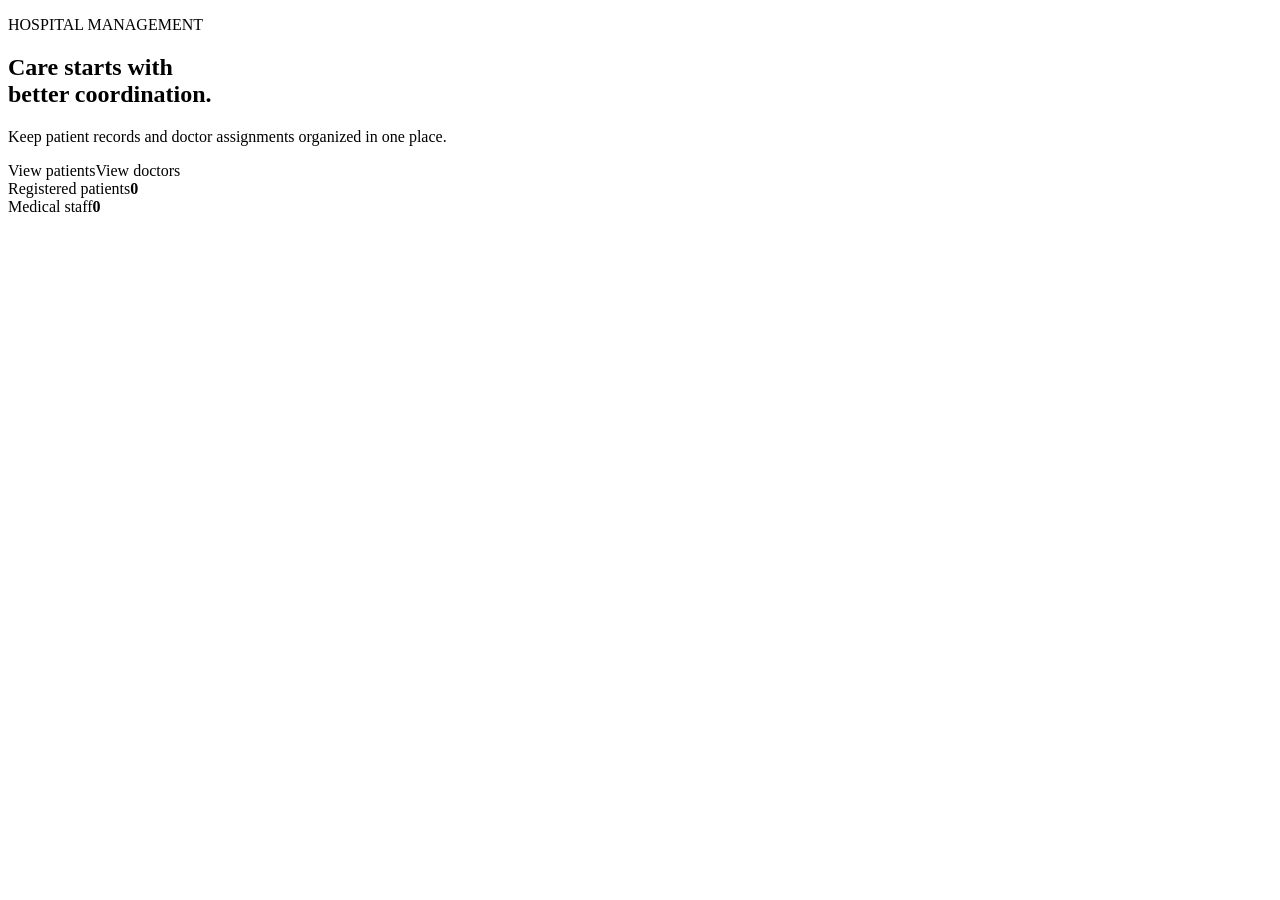
<file: resources/templates/index.html>
<!doctype html>
<html lang="en" xmlns:th="http://www.thymeleaf.org">
<head th:replace="~{fragments/layout :: head('Hospital Management')}"></head>
<body>
<nav th:replace="~{fragments/layout :: nav}"></nav>
<main class="container">
  <section class="hero">
    <p class="eyebrow">HOSPITAL MANAGEMENT</p>
    <h1>Care starts with<br><span>better coordination.</span></h1>
    <p class="lead">Keep patient records and doctor assignments organized in one place.</p>
    <div class="actions"><a class="button" th:href="@{/patients}">View patients</a><a class="button secondary" th:href="@{/doctors}">View doctors</a></div>
  </section>
  <section class="stats">
    <article class="stat"><span>Registered patients</span><strong th:text="${patientCount}">0</strong></article>
    <article class="stat"><span>Medical staff</span><strong th:text="${doctorCount}">0</strong></article>
  </section>
</main>
</body>
</html>
</file>
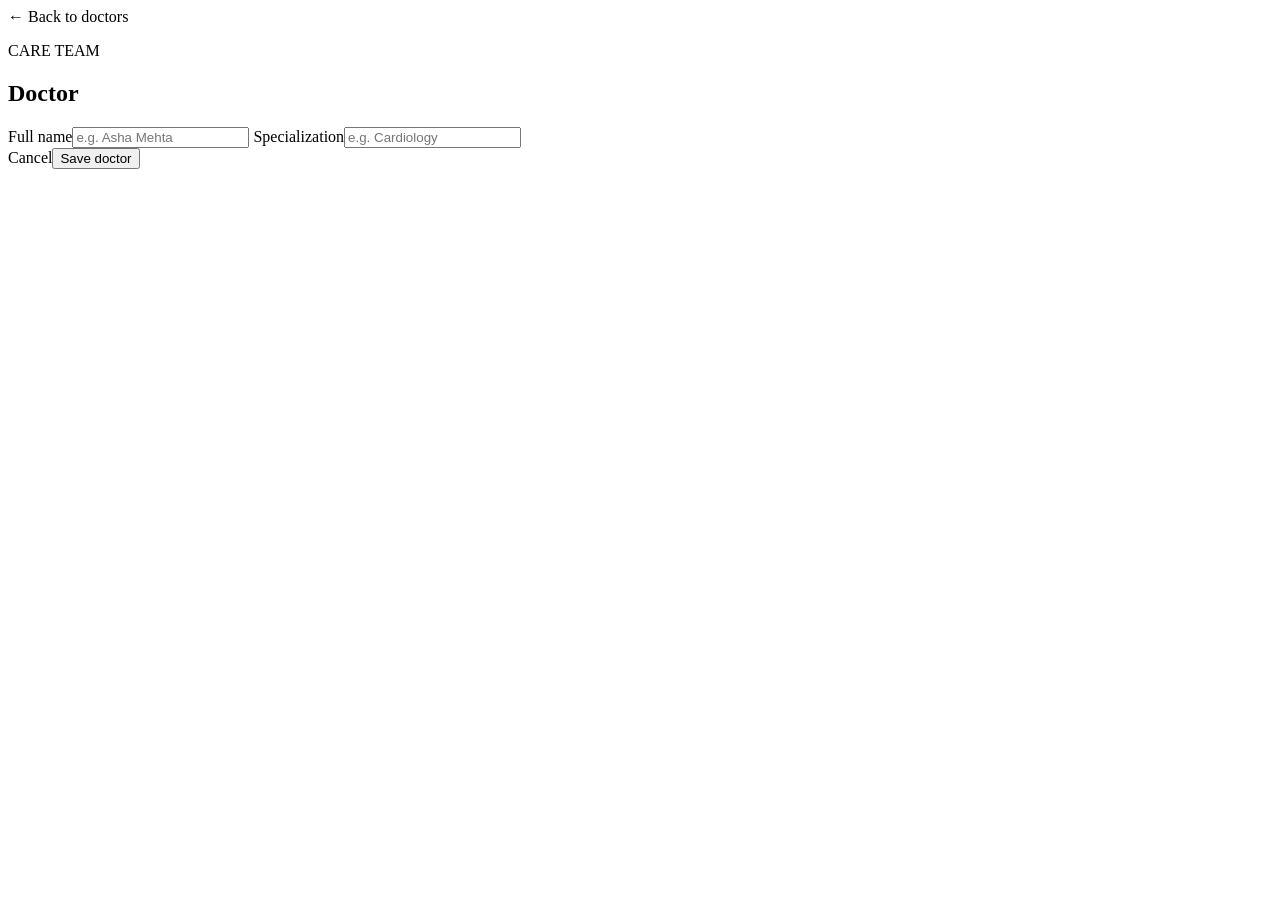
<file: resources/templates/doctors/form.html>
<!doctype html>
<html lang="en" xmlns:th="http://www.thymeleaf.org">
<head th:replace="~{fragments/layout :: head('Doctor details')}"></head>
<body><nav th:replace="~{fragments/layout :: nav}"></nav>
<main class="container page narrow"><a class="back-link" th:href="@{/doctors}">← Back to doctors</a><section class="panel form-panel"><p class="eyebrow">CARE TEAM</p><h1 th:text="${doctor.id == null} ? 'Add a doctor' : 'Edit doctor'">Doctor</h1>
  <form th:action="${formAction}" th:object="${doctor}" method="post" class="form-grid">
    <label>Full name<input th:field="*{name}" placeholder="e.g. Asha Mehta" required maxlength="100"><small class="error" th:errors="*{name}"></small></label>
    <label>Specialization<input th:field="*{specialization}" placeholder="e.g. Cardiology" required maxlength="100"><small class="error" th:errors="*{specialization}"></small></label>
    <div class="form-actions"><a class="button secondary" th:href="@{/doctors}">Cancel</a><button class="button" type="submit">Save doctor</button></div>
  </form></section></main></body></html>
</file>
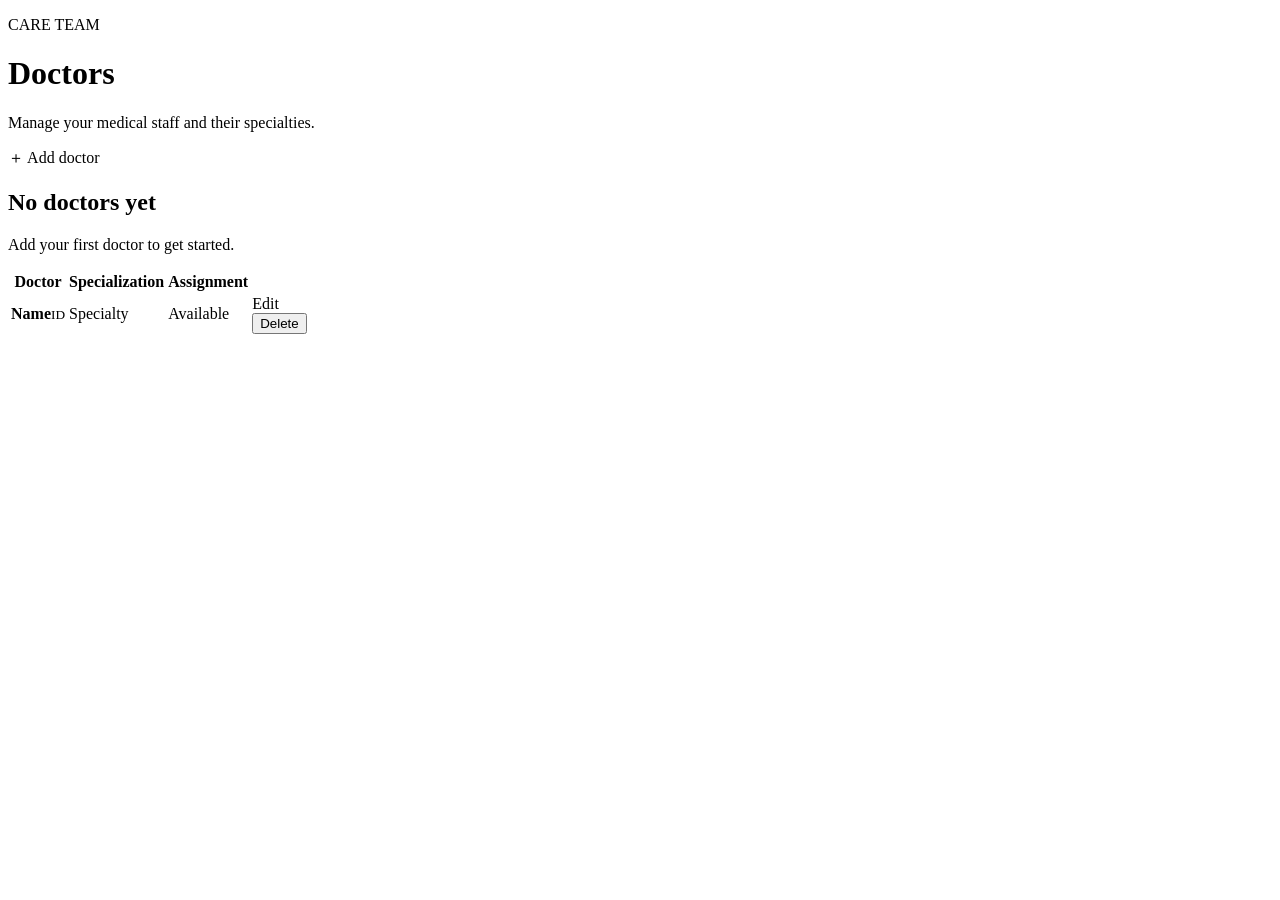
<file: resources/templates/doctors/list.html>
<!doctype html>
<html lang="en" xmlns:th="http://www.thymeleaf.org">
<head th:replace="~{fragments/layout :: head('Doctors')}"></head>
<body><nav th:replace="~{fragments/layout :: nav}"></nav>
<main class="container page">
  <div class="page-heading"><div><p class="eyebrow">CARE TEAM</p><h1>Doctors</h1><p class="muted">Manage your medical staff and their specialties.</p></div><a class="button" th:href="@{/doctors/new}">＋ Add doctor</a></div>
  <div class="notice" th:if="${message}" th:text="${message}"></div>
  <section class="panel">
    <div class="empty" th:if="${#lists.isEmpty(doctors)}"><h2>No doctors yet</h2><p>Add your first doctor to get started.</p></div>
    <div class="table-wrap" th:unless="${#lists.isEmpty(doctors)}"><table><thead><tr><th>Doctor</th><th>Specialization</th><th>Assignment</th><th></th></tr></thead><tbody>
      <tr th:each="doctor : ${doctors}"><td><strong th:text="${doctor.name}">Name</strong><small th:text="${'ID ' + doctor.id}">ID</small></td><td th:text="${doctor.specialization}">Specialty</td><td><span class="pill" th:classappend="${doctor.patient != null} ? ' assigned' : ''" th:text="${doctor.patient != null} ? 'Assigned' : 'Available'">Available</span></td><td class="row-actions"><a class="text-link" th:href="@{/doctors/{id}/edit(id=${doctor.id})}">Edit</a><form th:action="@{/doctors/{id}/delete(id=${doctor.id})}" method="post"><button class="text-link danger" type="submit" onclick="return confirm('Delete this doctor?')">Delete</button></form></td></tr>
    </tbody></table></div>
  </section>
</main></body></html>
</file>
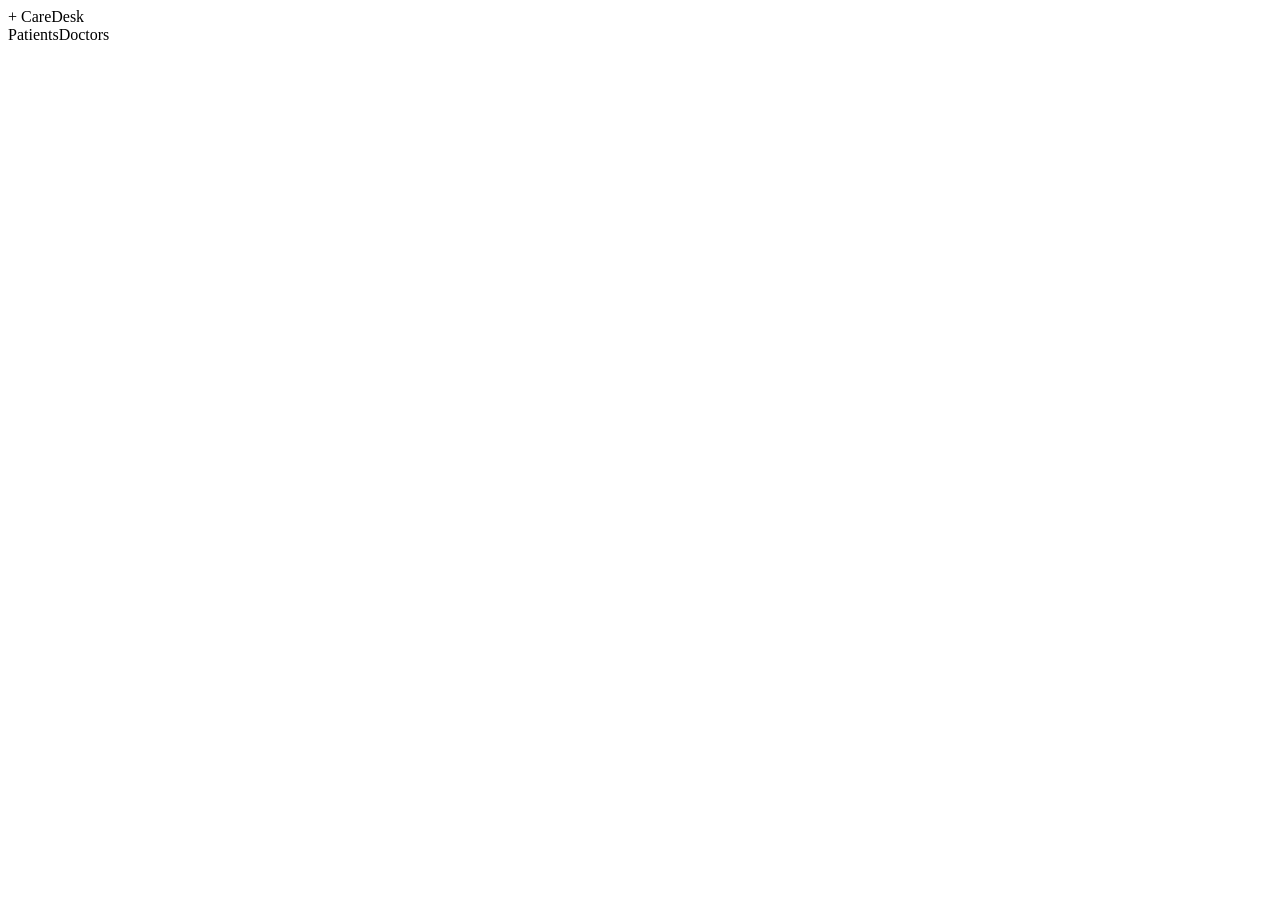
<file: resources/templates/fragments/layout.html>
<!doctype html>
<html lang="en" xmlns:th="http://www.thymeleaf.org">
<head th:fragment="head(title)">
  <meta charset="utf-8"><meta name="viewport" content="width=device-width, initial-scale=1">
  <title th:text="${title} + ' · CareDesk'">CareDesk</title>
  <link rel="stylesheet" th:href="@{/style.css}">
</head>
<body>
<nav th:fragment="nav" class="topbar">
  <a class="brand" th:href="@{/}"><span class="brand-mark">+</span> CareDesk</a>
  <div class="nav-links"><a th:href="@{/patients}">Patients</a><a th:href="@{/doctors}">Doctors</a></div>
</nav>
</body>
</html>
</file>
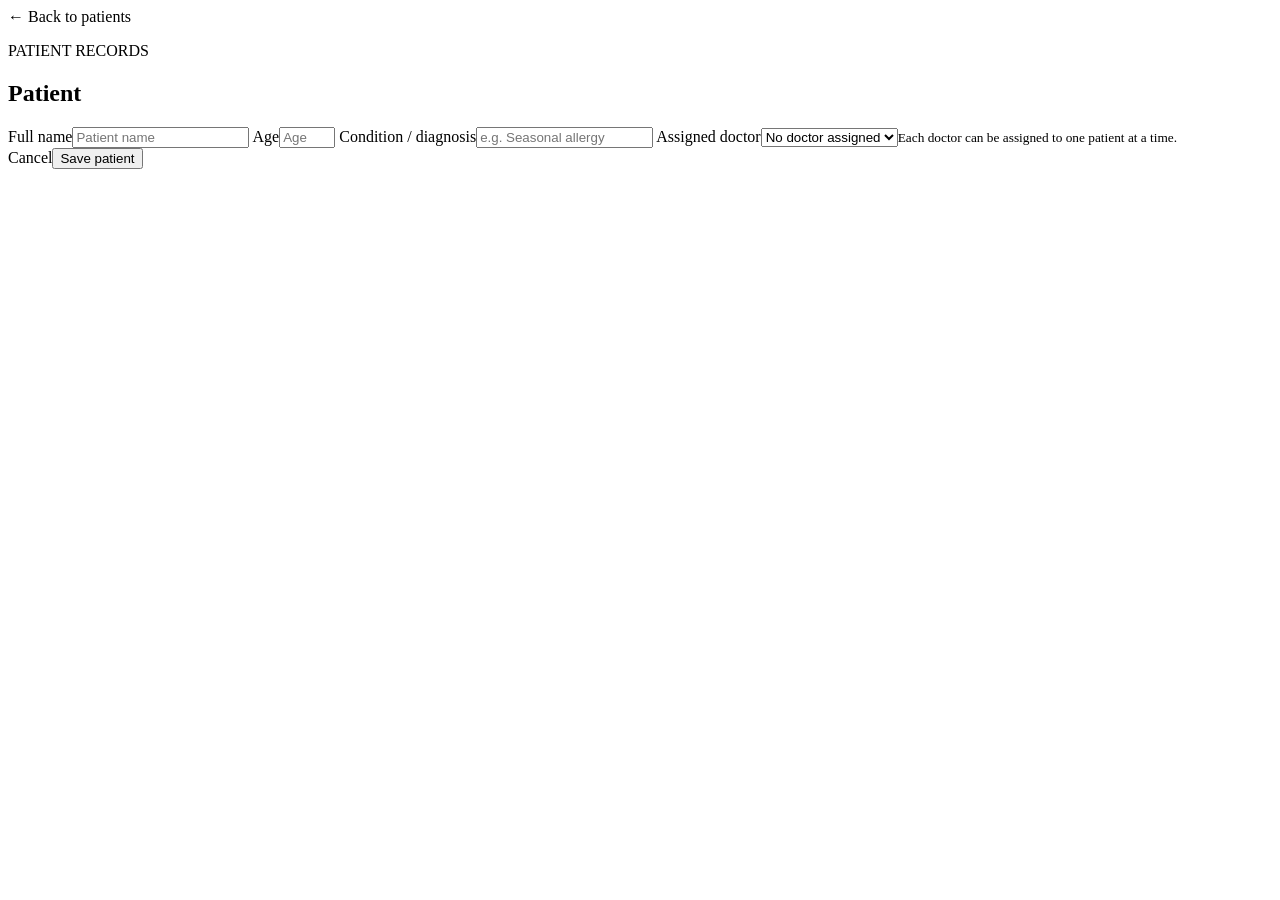
<file: resources/templates/patients/form.html>
<!doctype html>
<html lang="en" xmlns:th="http://www.thymeleaf.org">
<head th:replace="~{fragments/layout :: head('Patient details')}"></head>
<body><nav th:replace="~{fragments/layout :: nav}"></nav>
<main class="container page narrow"><a class="back-link" th:href="@{/patients}">← Back to patients</a><section class="panel form-panel"><p class="eyebrow">PATIENT RECORDS</p><h1 th:text="${patient.id == null} ? 'Add a patient' : 'Edit patient'">Patient</h1>
  <form th:action="${formAction}" th:object="${patient}" method="post" class="form-grid">
    <label>Full name<input th:field="*{name}" placeholder="Patient name" required maxlength="100"><small class="error" th:errors="*{name}"></small></label>
    <label>Age<input th:field="*{age}" type="number" min="0" max="150" placeholder="Age" required><small class="error" th:errors="*{age}"></small></label>
    <label>Condition / diagnosis<input th:field="*{disease}" placeholder="e.g. Seasonal allergy" required maxlength="150"><small class="error" th:errors="*{disease}"></small></label>
    <label>Assigned doctor<select name="doctorId"><option value="">No doctor assigned</option><option th:each="doctor : ${doctors}" th:value="${doctor.id}" th:text="${doctor.name + ' · ' + doctor.specialization}" th:selected="${patient.doctor != null and patient.doctor.id == doctor.id}"></option></select><small class="error" th:if="${#fields.hasErrors('doctor')}" th:errors="*{doctor}"></small><small class="muted">Each doctor can be assigned to one patient at a time.</small></label>
    <div class="form-actions"><a class="button secondary" th:href="@{/patients}">Cancel</a><button class="button" type="submit">Save patient</button></div>
  </form></section></main></body></html>
</file>
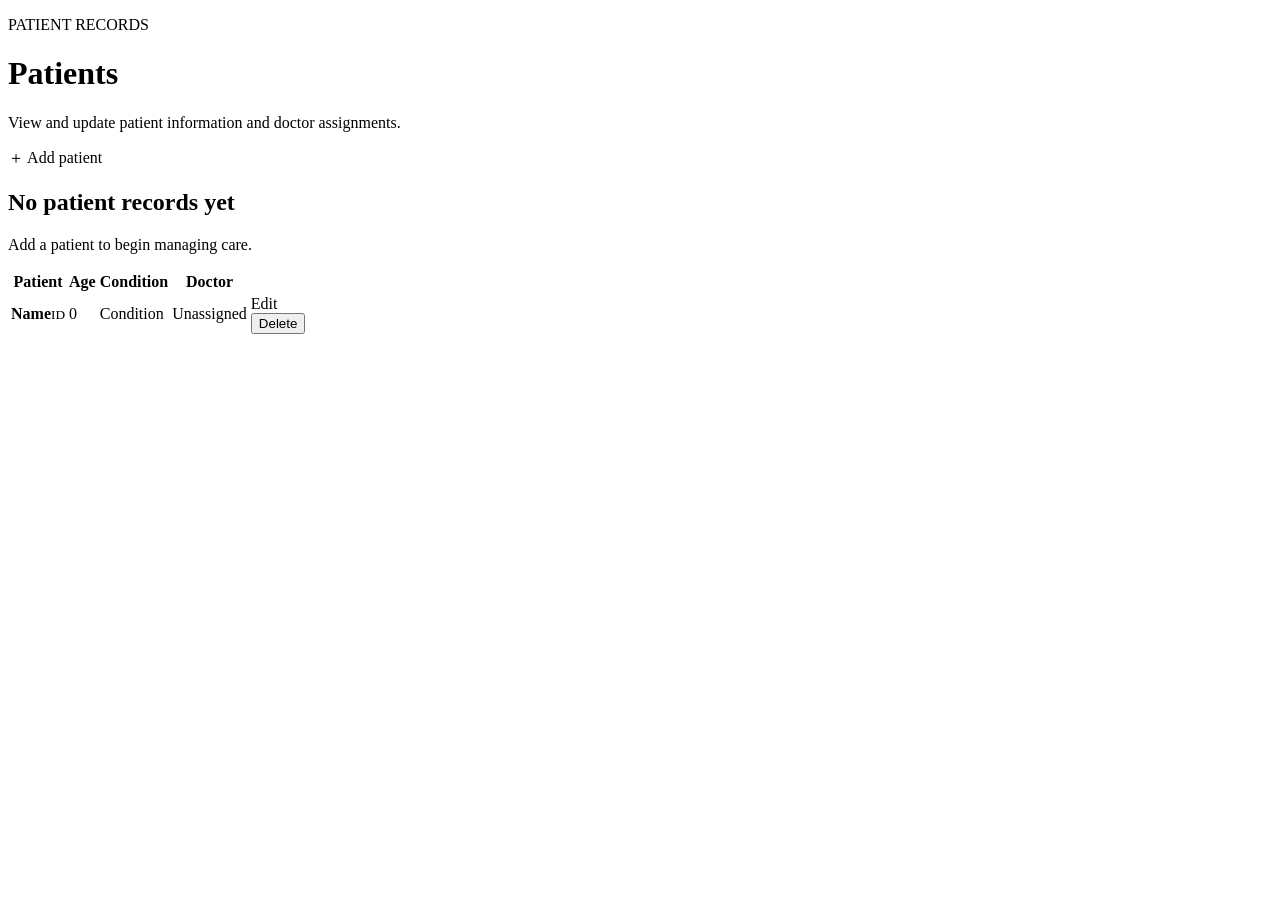
<file: resources/templates/patients/list.html>
<!doctype html>
<html lang="en" xmlns:th="http://www.thymeleaf.org">
<head th:replace="~{fragments/layout :: head('Patients')}"></head>
<body><nav th:replace="~{fragments/layout :: nav}"></nav>
<main class="container page">
  <div class="page-heading"><div><p class="eyebrow">PATIENT RECORDS</p><h1>Patients</h1><p class="muted">View and update patient information and doctor assignments.</p></div><a class="button" th:href="@{/patients/new}">＋ Add patient</a></div>
  <div class="notice" th:if="${message}" th:text="${message}"></div>
  <section class="panel"><div class="empty" th:if="${#lists.isEmpty(patients)}"><h2>No patient records yet</h2><p>Add a patient to begin managing care.</p></div>
    <div class="table-wrap" th:unless="${#lists.isEmpty(patients)}"><table><thead><tr><th>Patient</th><th>Age</th><th>Condition</th><th>Doctor</th><th></th></tr></thead><tbody>
      <tr th:each="patient : ${patients}"><td><strong th:text="${patient.name}">Name</strong><small th:text="${'ID ' + patient.id}">ID</small></td><td th:text="${patient.age}">0</td><td th:text="${patient.disease}">Condition</td><td th:text="${patient.doctor != null ? patient.doctor.name : 'Unassigned'}">Unassigned</td><td class="row-actions"><a class="text-link" th:href="@{/patients/{id}/edit(id=${patient.id})}">Edit</a><form th:action="@{/patients/{id}/delete(id=${patient.id})}" method="post"><button class="text-link danger" type="submit" onclick="return confirm('Delete this patient record?')">Delete</button></form></td></tr>
    </tbody></table></div>
  </section>
</main></body></html>
</file>
